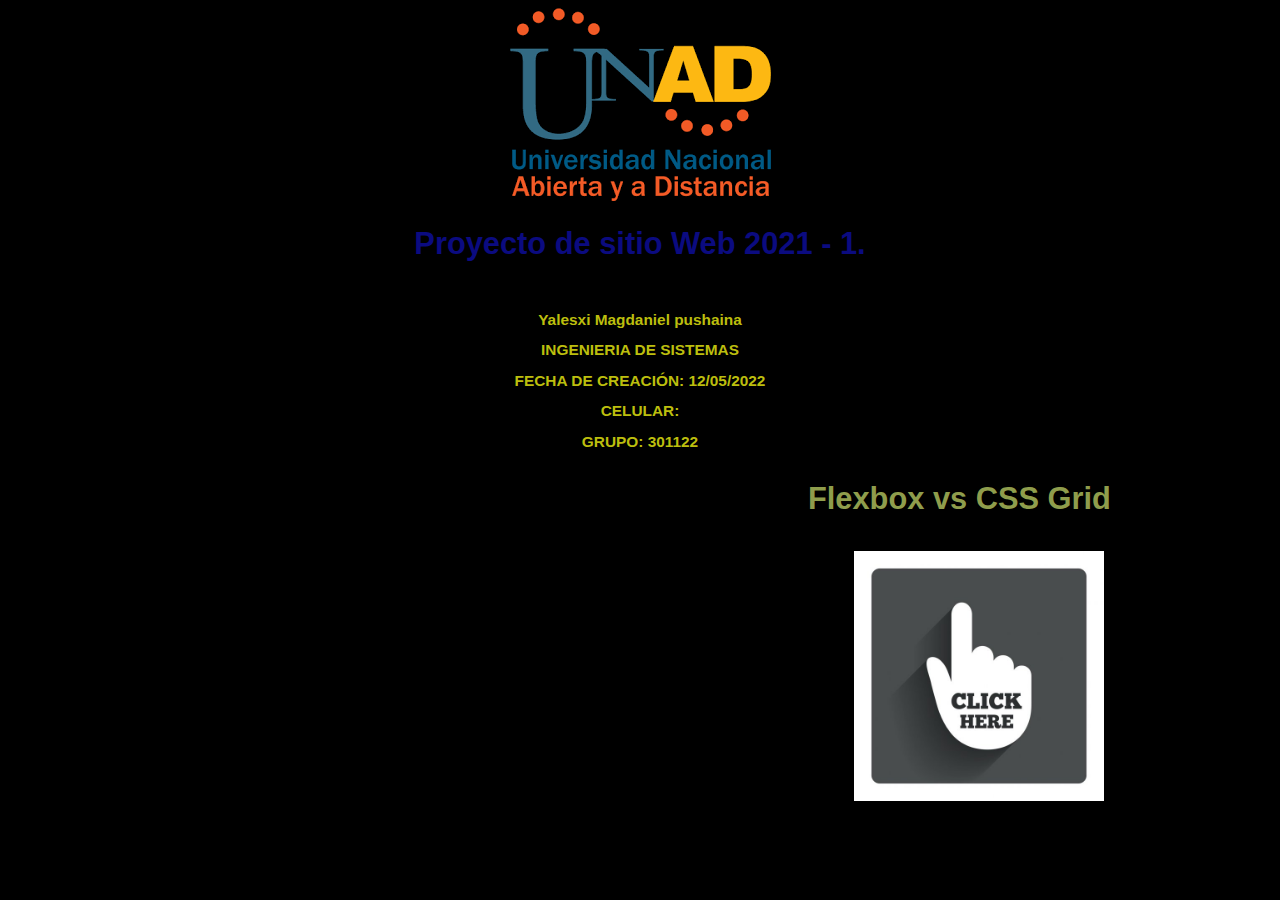
<file: index.htm>
<!DOCTYPE html>

<html>
	<head>
		<meta http-equiv="Content-Type" content="text/html; charset=utf-8" />
		<title>Proyecto de sitio Web 2021 - 1</title>
		
		

	</head>
	<style>
	html {font-size: 100%;}

.page-container {
	min-height: 100%; 
	position: relative; 
	margin:0 auto;
  width: 100%;
}

body{
  background: none repeat scroll 0 0 rgba(0,0,0,1);
  color: #a9a9a9;
  font-family: Verdana,Arial,sans-serif;
  font-size: 11px;
  font-weight: 300;
  line-height: 15px;
}

.container {width: 1000px; }


h1, .h1 {
  font-size: 2.8em;
  margin: 2px 0 7px;
}

h2, .h2 {
  font-size: 1.4em;
}

h3, .h3 {
  font-size: 1.4em;
}

h4, .h4 {
  font-size: 1.3em;
}

h5, .h5 {
  font-size: 1.2em;
}

h6, .h6 {
  font-size: 1.2em;
}

a{color: #fff;}
a:hover{color: #f47b33;}

article {
  display: block;
  margin: 0 0 35px;
  text-align: justify;
}


.clear{clear: both;float: none;}


/*----- padding ----*/
.left_padding{padding-left: 15px;}
.right_padding{padding-right: 15px;}
.top_padding{padding-top: 15px;}
.bottom_padding{padding-bottom: 15px;}
.no_padding{padding: 0;}
.with_padding{padding:30px;}
.no_left{padding-left: 0;}
.no_right{padding-right: 0;}


/*---- font-weight ----*/
.wght_light{font-weight: 100}
.wght_regular{font-weight: 400}
.wght_bold{font-weight: bold;}


/*---- size -----*/
.small_text{font-size: 0.8em;}
.uppercase{text-transform: uppercase;}


.underline{text-decoration: underline;}

/*---- float ----*/
.fr{float: right;}
.fl{float: left;}


/*---- color -----*/
.orange{color: #f47b33;}
.green{color: #8f9d4c;}
.grey{color: #898989;}
.dark_grey{color: #363636;}


/*---- text align -----*/
.align_right{text-align: right!important;}
.align_left{text-align: left!important;}
.align_center{text-align: center!important;}


.full_width {width: 100% !important; }

.show-mobile {
  display: none !important;
  margin: 0 auto;
}


/*------- header --------*/
header .container{
  padding: 30px 0;
  border-bottom: 1px solid #fff;
}

.logo a:hover{color: #fff;}

.name_logo {
  display: inline-block;
  vertical-align: top;
}

.picture_logo {
  display: inline-block;
  left: -14px;
  position: relative;
  top: 3px;
  vertical-align: top;
}

.name_logo p:first-child {
  font-size: 20px;
  letter-spacing: 7px;
}

.name_logo p:last-child {
  font-size: 15px;
  letter-spacing: 12px;
}

.picture_logo {
  height: 250px;
  position: relative;
  width: 250px;
}

.orange_square {
  background: none repeat scroll 0 0 #f47b33;
  height: 20px;
  position: absolute;
  right: 0;
  top: 0;
  width: 20px;
}

.green_square {
  background: none repeat scroll 0 0 #74BE37;
  height: 20px;
  position: absolute;
  left: 0;
  bottom: 0;
  width: 20px;
}

nav {margin-bottom: 7em; }

nav li{
  position: relative;
  overflow: hidden;
}

nav li {
  border-bottom: 1px dotted #fff;
  display: block;
  font-size: 1.4em;
  font-weight: bold;
}

nav a {
  display: block;
  padding: 0.5em 0.5em 0.5em 1.8em;
}

nav i {
  position: absolute;
  top: 7px;left: 5px;
  z-index: 1;
  font-size: 1.1em;
  -webkit-transition: left 0.5s ease 0.2s;
     -moz-transition: left 0.5s ease 0.2s;
          transition: left 0.5s ease 0.2s;
}

nav li:hover i{
  left: 10px;
}

nav li span {
  position: relative;
  z-index: 1;
  font-family: 'Lato', sans-serif;
  font-weight: 500;
}

nav .bg-nav {
  background: none repeat scroll 0 0 #fff;
  height: 35px;
  left: 100%;
  position: absolute;
  top: 0;
  width: 100%;
  -webkit-transition: left 0.3s ease 0s;
     -moz-transition: left 0.3s ease 0s;
          transition: left 0.3s ease 0s;
}

nav li:hover .bg-nav {left: 0; }

nav .active a {
  background: none repeat scroll 0 0 #fff;
}

nav .active i, nav .active span {color: #f47b33; }
nav .active i {left:10px; }

/*-------- end nav ------*/
.bloc {
  font-size: 0.8em;
  line-height: 1.5em;
  position: relative;
}

.bloc h3 {
  font-style: italic;
  margin: 0 0 5px;
}

.bloc a {
  bottom: 0;
  position: absolute;
  right: 0;
}

/*------- slider -------*/

.slider {
  border-bottom: 2px solid #fff;
  margin-bottom: 1em;
  padding-left:0px;
}

/*------- end slider -------*/


/*------- article ----*/
article .bloc-img {
  border: 1px solid;
  margin: 0 10px 5px 0;
  padding: 2px;
  width: 40%;
}



article h4 {
  display: inline-block;
  font-size: 1.1em;
  font-weight: bold;
  margin: 0;
}

article div {margin-bottom: 2em; }

article p a {padding-left: 3em; }

.container.container-content {
  border-bottom: 1px solid #fff;
  margin-bottom: 5px;
}


form div {
  border: 1px solid #fff;
  margin: 1em 0;
  padding: 10px;
  position: relative;
}

.no_margin p {
  margin: 4px 0;
}

label {
  padding: 0 1em;
  text-align: right;
  width: 40%;
}

input {
  margin: 5px 0;
  padding: 5px 10px;
  vertical-align: middle;
  width: 38%;
}

textarea {
  margin: 5px 0;
  padding: 5px 10px;
  vertical-align: top;
  width: 38%;
}

.message li:last-child label {
  margin-top: 0.5em;
}

form p {
  background: none repeat scroll 0 0 #000;
  color: #f47b33;
  padding: 0 9px;
  position: absolute;
  top: -9px;
}

input[type="submit"] {
  background: none repeat scroll 0 0 #f47b33;
  display: block;
  font-size: 1.1em;
  height: inherit;
  margin: 0 auto 1.5em;
  padding: 6px 10px;
}

</style>

	
	<body>

		
	<div class="page-container">	
		
		
		<header>
			
			<div style="text-align:center;">
				

				<div >
					<div>
						<a href="" >
							<img src="images/unad.png" />
						</a>
						</div>
					<h1 style="color:rgb(11, 11, 128)" align="center">
						<p><span class="orange"></span>Proyecto de sitio Web 2021 - 1. 
						</span></p>
						
					</h1><br />
					
					<h3 style="color:rgb(188, 190, 14)" align="center">
						<p><span class="orange"></span>Yalesxi Magdaniel pushaina
						</span></p>
						<p><span class="orange"></span>INGENIERIA DE SISTEMAS
						</span></p>
						<p><span class="orange"></span>FECHA DE CREACIÓN: 12/05/2022
						</span></p>
            <p><span class="orange"></span>CELULAR: 
						</span></p>
            <p><span class="orange"></span>GRUPO: 301122
						</span></p>
           
					</h3><br />
					
						
					</a>
				</div>

			</div>
		</header>
    <div id="content">
	<div >

	

		<div class="col-md-9 col-xs-12 ">
			
			<div class="row">

				<div class="col-md-12 col-xs-12">
				
					<div >
						<h1 class="green" style="position: relative; left: 800px; top: 10px; width: 1000px;">Flexbox vs CSS Grid</h1>
						
					</div>
						
							<div class=""style="position: relative; left: 860px; top: 45px; width: 10px; height: 300px;">
								<a class="" href="index1.htm" title="Ir a pagina">
									<img class="picture_logo" src="images/click_here.jpg" />
								</a>
								
							</div>
							
						
						
					
				</div>

	

			</div>

		</div>
		<!-- end content -->

		

	</div>	
			
</div>

		


		<!-- footer -->
		<footer class="footer">
			
		</footer>
		<!-- end footer -->
    </div>


  </body>
</html>
</file>
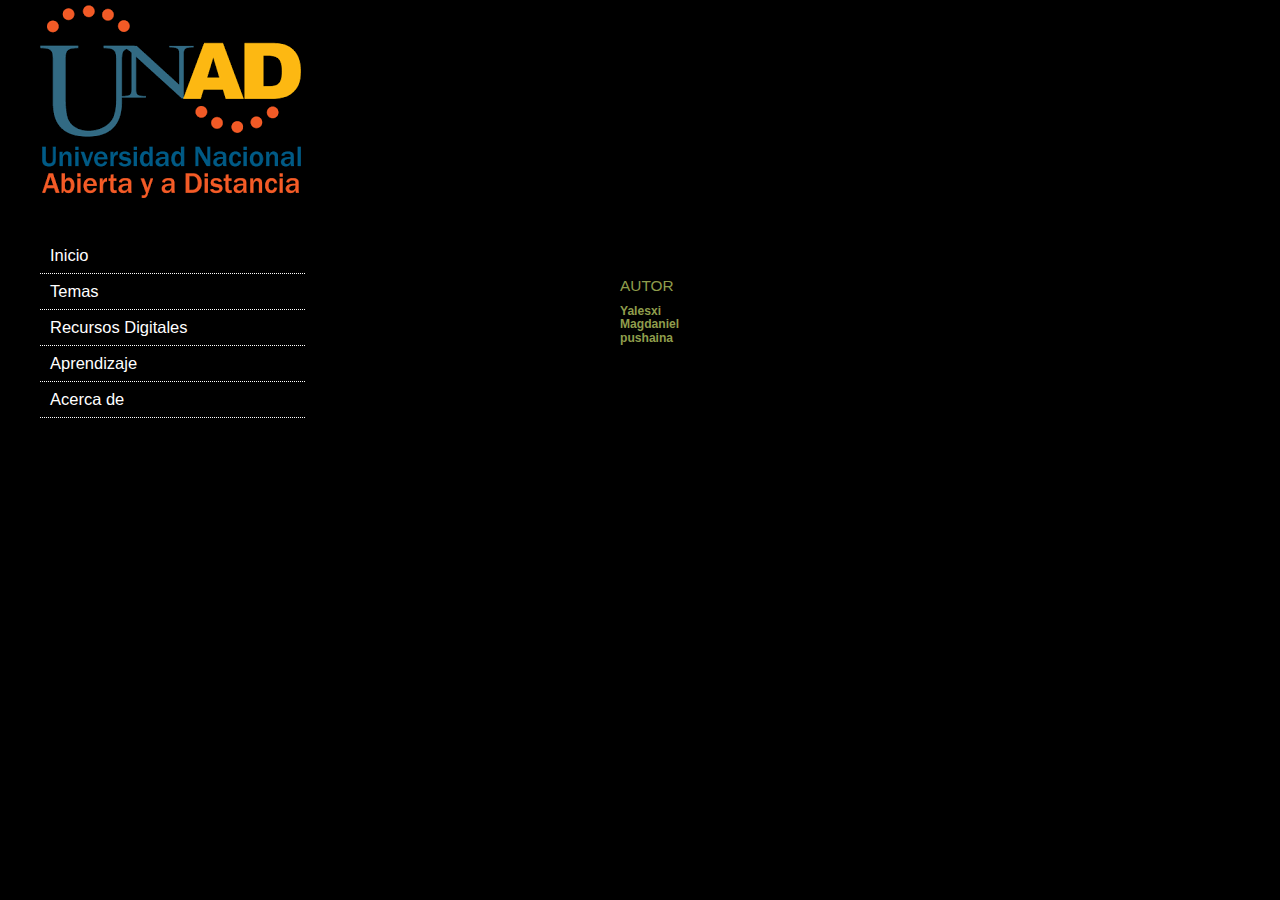
<file: autor.htm>
<!DOCTYPE html>

<html>
	<head>
		<meta charset="utf-8">
		<meta http-equiv="X-UA-Compatible" content="IE=edge"> 
		<meta name="viewport" content="width=device-width, initial-scale=1">
		
	

	
		
		<link href="css/bootstrap.css" rel="stylesheet" type="text/css" media="all">
		<link href="css/style.css" rel="stylesheet" type="text/css" media="all">
		
		
		
			

	</head>
	
	<body>
	<div >	
		
		
		<header>
			<div style="position: relative; left: 40px; top: 5px; width: 100px;">

				<div class="logo">
				
					<div>
					<a href="" >
						<img src="images/unad.png" />
					</a>
					</div>
					<a href="">
						<br>
						<br>
						<br>
						
						
					</a>
				</div>

			</div>
		</header>


		<div id="content">
			<div >

				<!-- sidebar -->
				<div class="col-md-3 col-xs-12 no_left">
					<!-- naviguation -->
					<nav id="nav">
						<ul>
							<li >		
								<a href="design.htm">
									
									<span>Inicio</span>
									
								</a>
							</li>
							<li >		
								<a href="">
									
									<span>Temas</span>
									
								</a>
								<ul>
									<a href="#">	
										<span>Tema 1</span>
									</a>
									<a href="#">	
										<span>Tema 2</span>
									</a>
									
								 </ul>
							</li>
							<li>	
								<a href="">
									
									<span>Recursos Digitales</span>
									
								</a>
								<ul>

									<a href="#">	
										<span>Recurso 1</span>
									</a>
									<a href="#">	
										<span>Recurso 2</span>
									</a>
									
								</ul>
							</li>
							<li>	
								<a href="">
									
									<span>Aprendizaje</span>
									
								</a>
								<ul>
									<a href="#">	
										<span>Actividad 1</span>
									</a>
									<a href="#">	
										<span>Actividad 2</span>
									</a>
									
								</ul>
							</li>
							<li>	
								<a href="autor.htm">
									
									<span>Acerca de</span>
									
								</a>
								
							</li>
						
						</ul>
						
						

					</nav>
					<!-- end naviguation -->


				</div>
				<!-- end sidebar -->

				<!-- end content -->
				<div class="col-md-9 col-xs-12 no_right">
					
					<div class="row">

						<div class="col-md-12 col-xs-12">
							<article>
								<h2 class="green"style="position: relative; left: 300px; top: 20px; width: 100px;">AUTOR</h2>
								<div>
									
									<h4 class="green" style="position: relative; left: 300px; top: 20px; width: 100px;">Yalesxi Magdaniel pushaina</h4>
									
									
									
								</div>
								
							</article>
						</div>

							

					</div>
				

				</div>

			
			</div>
			
		
		</div>


		<!-- footer -->
		<footer >
		
		</footer>
		<!-- end footer -->
    </div>


  </body>
</html>
</file>
<file: css/style.css>
html {font-size: 100%;}

.page-container {
	min-height: 100%; 
	position: relative; 
	margin:0 auto;
  width: 100%;
}

body{
  background: none repeat scroll 0 0 rgba(0,0,0,1);
  color: #a9a9a9;
  font-family: Verdana,Arial,sans-serif;
  font-size: 11px;
  font-weight: 300;
  line-height: 15px;
}

.container {width: 814px; }


h1, .h1 {
  font-size: 2.8em;
  margin: 2px 0 7px;
}

h2, .h2 {
  font-size: 1.4em;
}

h3, .h3 {
  font-size: 1.4em;
}

h4, .h4 {
  font-size: 1.3em;
}

h5, .h5 {
  font-size: 1.2em;
}

h6, .h6 {
  font-size: 1.2em;
}

a{color: #fff;}
a:hover{color: #f47b33;}

article {
  display: block;
  margin: 0 0 35px;
  text-align: justify;
}


.clear{clear: both;float: none;}


/*----- padding ----*/
.left_padding{padding-left: 15px;}
.right_padding{padding-right: 15px;}
.top_padding{padding-top: 15px;}
.bottom_padding{padding-bottom: 15px;}
.no_padding{padding: 0;}
.with_padding{padding:30px;}
.no_left{padding-left: 0;}
.no_right{padding-right: 0;}


/*---- font-weight ----*/
.wght_light{font-weight: 100}
.wght_regular{font-weight: 400}
.wght_bold{font-weight: bold;}


/*---- size -----*/
.small_text{font-size: 0.8em;}
.uppercase{text-transform: uppercase;}


.underline{text-decoration: underline;}

/*---- float ----*/
.fr{float: right;}
.fl{float: left;}


/*---- color -----*/
.orange{color: #f47b33;}
.green{color: #8f9d4c;}
.grey{color: #898989;}
.dark_grey{color: #363636;}


/*---- text align -----*/
.align_right{text-align: right!important;}
.align_left{text-align: left!important;}
.align_center{text-align: center!important;}


.full_width {width: 100% !important; }

.show-mobile {
  display: none !important;
  margin: 0 auto;
}


/*------- header --------*/
header .container{
  padding: 30px 0;
  border-bottom: 1px solid #fff;
}

.logo a:hover{color: #fff;}

.name_logo {
  display: inline-block;
  vertical-align: top;
}

.picture_logo {
  display: inline-block;
  left: -14px;
  position: relative;
  top: 3px;
  vertical-align: top;
}

.name_logo p:first-child {
  font-size: 20px;
  letter-spacing: 7px;
}

.name_logo p:last-child {
  font-size: 15px;
  letter-spacing: 12px;
}

.picture_logo {
  height: 200px;
  position: relative;
  width: 200px;
 
}

.picture_img {
  height: 400px;
  position: relative;
  width: 400px;
 
}

.orange_square {
  background: none repeat scroll 0 0 #f47b33;
  height: 20px;
  position: absolute;
  right: 0;
  top: 0;
  width: 20px;
}

.green_square {
  background: none repeat scroll 0 0 #74BE37;
  height: 20px;
  position: absolute;
  left: 0;
  bottom: 0;
  width: 20px;
}
/*------- end header --------*/

/*-------- end nav ------*/
/* nav {margin-bottom: 7em; }

nav li{
  position: relative;
  overflow: hidden;
}

nav li {
  border-bottom: 1px dotted #fff;
  display: block;
  font-size: 1.4em;
  font-weight: bold;
}

nav a {
  display: block;
  padding: 0.5em 0.5em 0.5em 1.8em;
}

nav i {
  position: absolute;
  top: 7px;left: 5px;
  z-index: 1;
  font-size: 1.1em;
  -webkit-transition: left 0.5s ease 0.2s;
     -moz-transition: left 0.5s ease 0.2s;
          transition: left 0.5s ease 0.2s;
}

nav li:hover i{
  left: 10px;
}

nav li span {
  position: relative;
  z-index: 1;
  font-family: 'Lato', sans-serif;
  font-weight: 500;
}

nav .bg-nav {
  background: none repeat scroll 0 0 #fff;
  height: 35px;
  left: 100%;
  position: absolute;
  top: 0;
  width: 100%;
  -webkit-transition: left 0.3s ease 0s;
     -moz-transition: left 0.3s ease 0s;
          transition: left 0.3s ease 0s;
}

nav li:hover .bg-nav {left: 0; }

nav .active a {
  background: none repeat scroll 0 0 #fff;
}

nav .active i, nav .active span {color: #f47b33; }
nav .active i {left:10px; } */




nav {
  margin-bottom: 7em; 


}

nav li{
  list-style: none;
  position:relative; 
}
/* nav li{
  position: relative;
  overflow: hidden;
} */

nav li {
  border-bottom: 1px dotted #fff;
  display: block;
  font-size: 1.5em;
  font-weight: bold;
}

nav li a{
  text-decoration:none;
  padding: 10px;
  display:block;
}
nav li.parent:hover{
  margin:-1px;
}
nav li li a{
  width:250px;
  display:block;
}
/* aquí esta lo importante!! */
nav li ul {
  width: 150px;
  margin:0;
  display:none;
  position: absolute;
  left: 100%;
  top:-1px;
}
nav li:hover ul {
  display: block;
}

nav li span {
  position: relative;
  z-index: 1;
  font-family: 'Lato', sans-serif;
  font-weight: 200;
}


/*-------- end nav ------*/
.bloc {
  font-size: 0.8em;
  line-height: 1.5em;
  position: relative;
}

.bloc h3 {
  font-style: italic;
  margin: 0 0 5px;
}

.bloc a {
  bottom: 0;
  position: absolute;
  right: 0;
}

/*------- slider -------*/

.slider {
  border-bottom: 2px solid #fff;
  margin-bottom: 1em;
  padding-left:0px;
}

/*------- end slider -------*/


/*------- article ----*/
article .bloc-img {
  border: 1px solid;
  margin: 0 10px 5px 0;
  padding: 2px;
  width: 40%;
}



article h4 {
  display: inline-block;
  font-size: 1.1em;
  font-weight: bold;
  margin: 0;
}

article div {margin-bottom: 2em; }

article p a {padding-left: 3em; }

.container.container-content {
  border-bottom: 1px solid #fff;
  margin-bottom: 5px;
}

/*------- end article ----*/


/*-------  portfolio ------*/

.gallery{padding:1em 0 2em;}

/*-------  end portfolio ------*/

/*------- contact ------*/
form div {
  border: 1px solid #fff;
  margin: 1em 0;
  padding: 10px;
  position: relative;
}

.no_margin p {
  margin: 4px 0;
}

label {
  padding: 0 1em;
  text-align: right;
  width: 40%;
}

input {
  margin: 5px 0;
  padding: 5px 10px;
  vertical-align: middle;
  width: 38%;
}

textarea {
  margin: 5px 0;
  padding: 5px 10px;
  vertical-align: top;
  width: 38%;
}

.message li:last-child label {
  margin-top: 0.5em;
}

form p {
  background: none repeat scroll 0 0 #000;
  color: #f47b33;
  padding: 0 9px;
  position: absolute;
  top: -9px;
}

input[type="submit"] {
  background: none repeat scroll 0 0 #f47b33;
  display: block;
  font-size: 1.1em;
  height: inherit;
  margin: 0 auto 1.5em;
  padding: 6px 10px;
}
/*------- end contact ------*/

/*------- footer ------*/

footer {padding: 5px; }

.copyright {font-size: 0.9em; }

.ws_gestures {
  float: right;
}

 /*------- end footer ------*/
</file>
